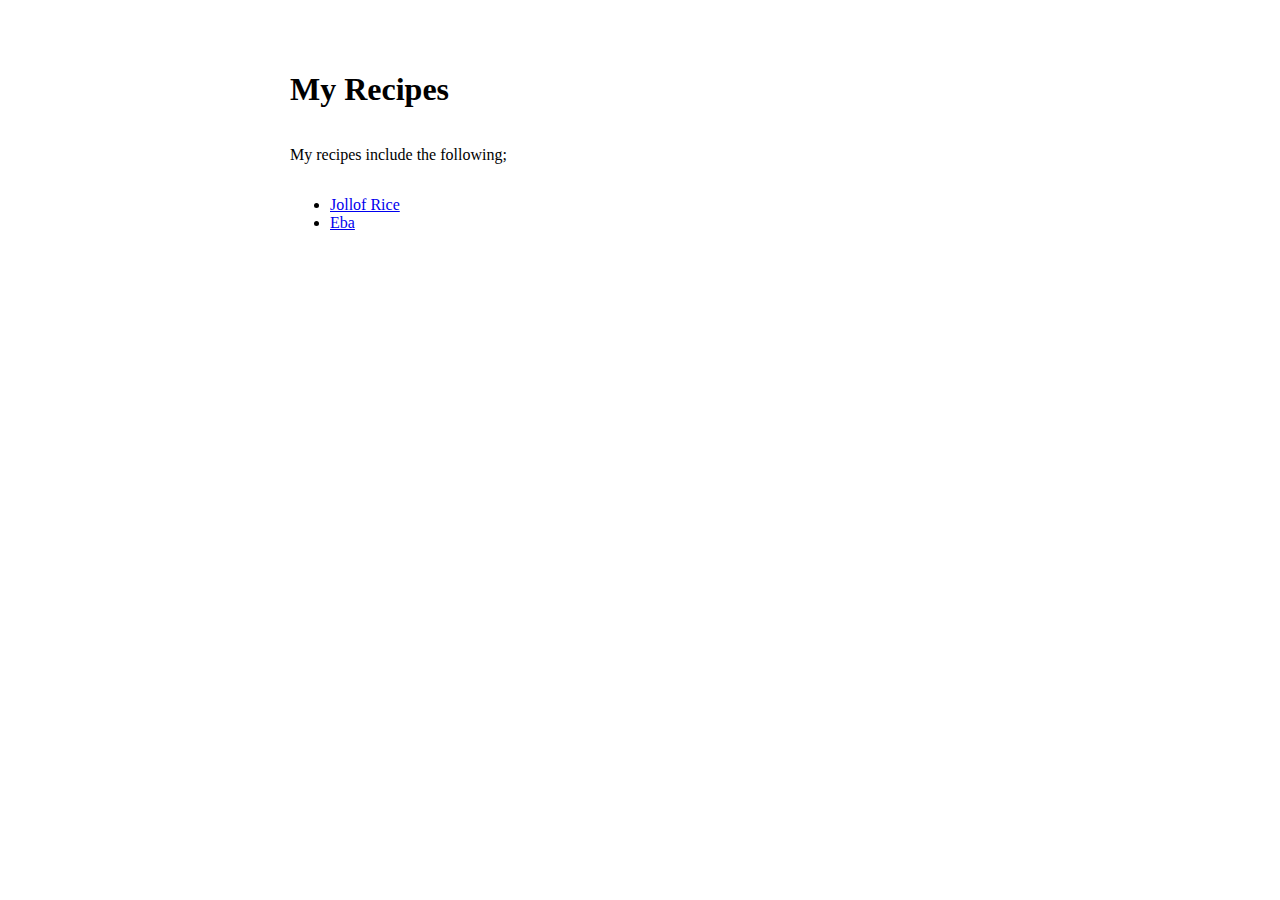
<file: index.html>
<!DOCTYPE html>
<html>
 <head>
    <title>Dobe Recipes</title>
    <meta charset="utf-8">
    <link rel="stylesheet" href="css/style.css">
 </head>

 <body>
     <h1>My Recipes</h1>
     <p>My recipes include the following;</p>
     <ul>
         <li><a href="recipes/jollof.html">Jollof Rice</a></li>
         <li><a href="recipes/eba.html">Eba</a></li>

     </ul>
 </body>
 </html>
</file>
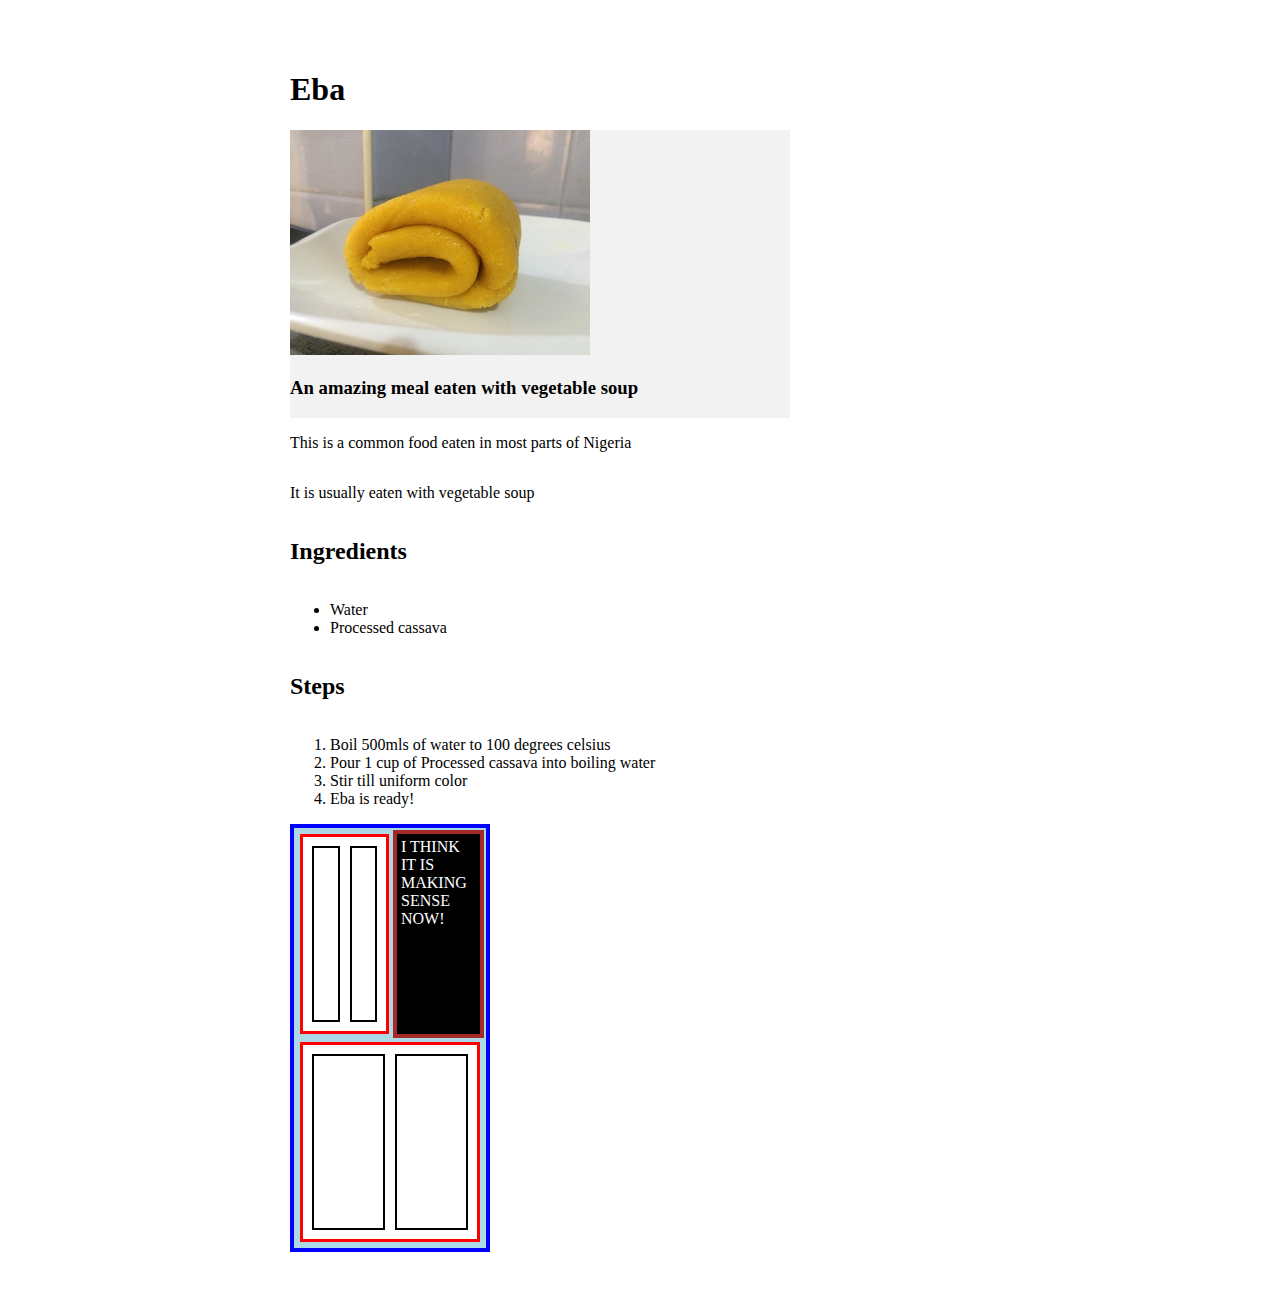
<file: recipes/eba.html>
<!DOCTYPE html>
<html>
    <head>
        <title>Eba</title>
        <meta charset="utf-8">
        <link rel="stylesheet" href="../css/style.css">
    </head>

    <body>
        <h1>Eba</h1>
        <div class="top-image">
        <span><img src="img/eba.jpeg" width="300" alt="A plate of eba"></span>
        <h3>An amazing meal eaten with vegetable soup</h3>
        </div>

        <p>This is a common food eaten in most parts of Nigeria</p>
        <p>It is usually eaten with vegetable soup</p>

        <h2>Ingredients</h2>
        <ul>
            <li>Water</li>
            <li>Processed cassava</li>
        </ul>
        <h2>Steps</h2>
        <ol>
            <li>Boil 500mls of water to 100 degrees celsius</li>
            <li>Pour 1 cup of Processed cassava into boiling water</li>
            <li>Stir till uniform color</li>
            <li>Eba is ready!</li>
        </ol>
        <div class="container">
            <div class="left-cont">
              <div class="left-left"></div>
              <div class="right-left"></div>
            </div>
            <div class="middle-cont"> I THINK IT IS MAKING SENSE NOW!</div>
            <div class="right-cont">
              <div class="left-right"></div>
              <div class="right-right"></div>
            </div>
        </div>
    </body>
</html>
</file>
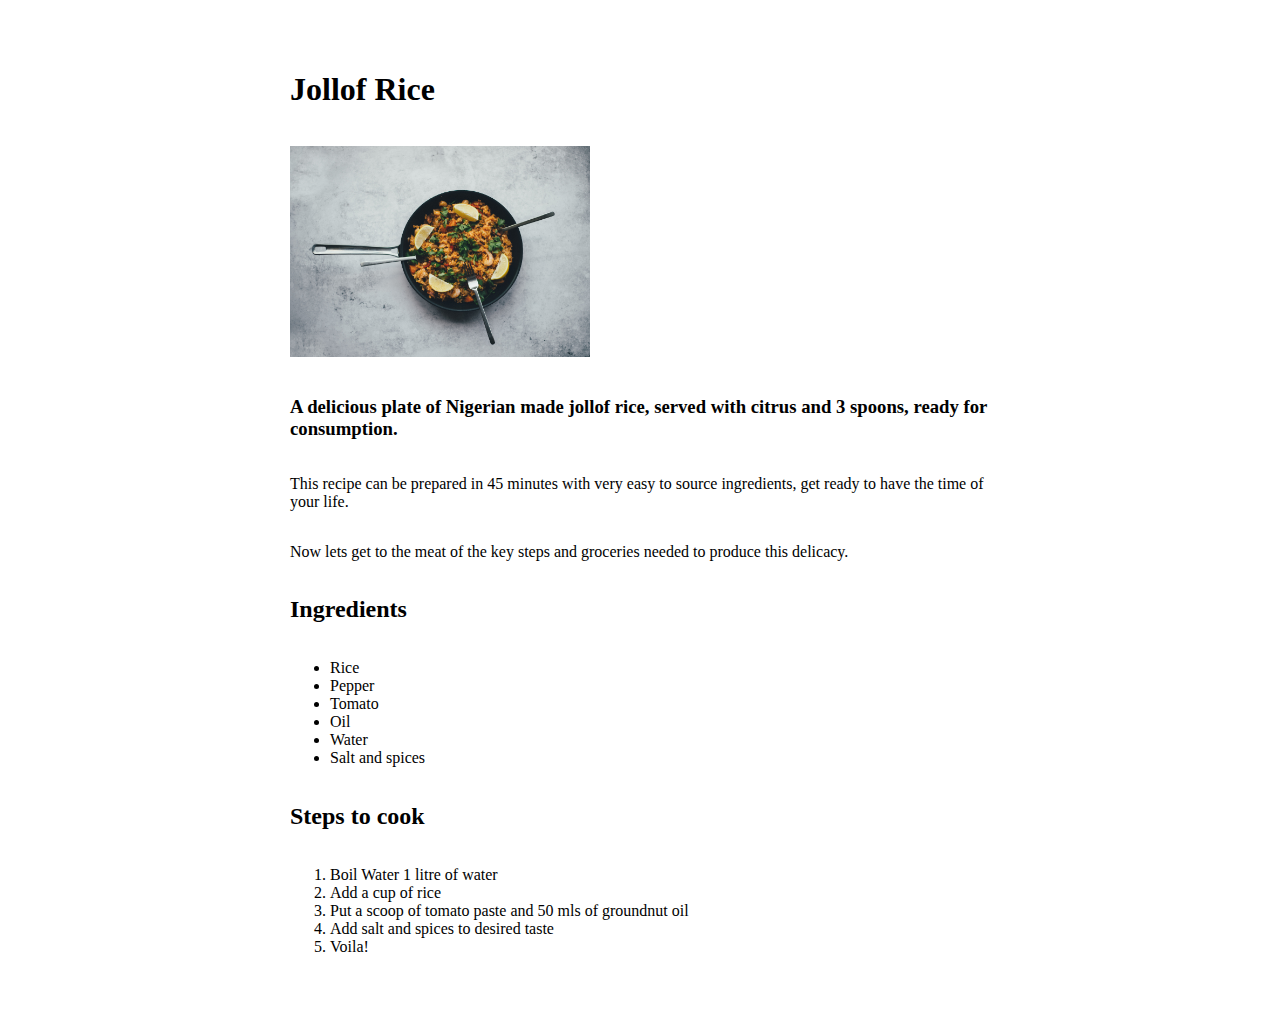
<file: recipes/jollof.html>
<!DOCTYPE html>
<html>
    <head>
        <title>Jollof</title>
        <meta charset="utf-8">
        <link rel="stylesheet" href="../css/style.css">
    </head>

    <body>
        <h1>Jollof Rice</h1>
        <p><img src="img/rice.jpeg" width="300" alt="a plate of jollof rice on a table"></p>
        <h3>A delicious plate of Nigerian made jollof rice, served with citrus and 3 spoons, ready for consumption.</h3>
        <p>This recipe can be prepared in 45 minutes with very easy to source ingredients, get ready to have the time of your life.</p>
        <p>Now lets get to the meat of the key steps and groceries needed to produce this delicacy.</p>
        <h2>Ingredients</h2>
        <ul>
            <li>Rice</li>
            <li>Pepper</li>
            <li>Tomato</li>
            <li>Oil</li>
            <li>Water</li>
            <li>Salt and spices</li>
        </ul>
        <h2>Steps to cook</h2>
        <ol>
            <li>Boil Water 1 litre of water</li>
            <li>Add a cup of rice</li>
            <li>Put a scoop of tomato paste and 50 mls of groundnut oil</li>
            <li>Add salt and spices to desired taste</li>
            <li>Voila!</li>
        </ol>

    </body>
</html>
</file>
<file: css/style.css>
* {
    box-sizing: border-box;
    -moz-box-sizing: border-box;
    -webkit-box-sizing: border-box;
}
body {
  display: flex;
  max-width: 800px;
  padding: 50px;
  margin: auto;
  flex-flow: column wrap;
  justify-content: space-around;
}
.top-image {
    width: 500px;
    border-radius: 20px solid black;
    background-color: #f2f2f2;
}

.container {
  display: flex;
  width: 200px;
  border: 4px solid blue;
  padding: 2px;
  background-color: lightblue;
  flex-wrap: wrap;
}

.left-cont,
.right-cont {
  border: 3px solid red;
  padding: 4px;
  flex: 1;
  background: white;
  margin: 4px;
  height: 200px;
  display: flex;
}

.left-left,
.right-left,
.left-right,
.right-right {
  border: 2px solid black;
  padding: 10px;
  flex: 1;
  margin: 5px;
}

.middle-cont {
  border: 4px solid brown;
  background: black;
  color: white;
  padding: 4px;
  flex: 1;
}
</file>
